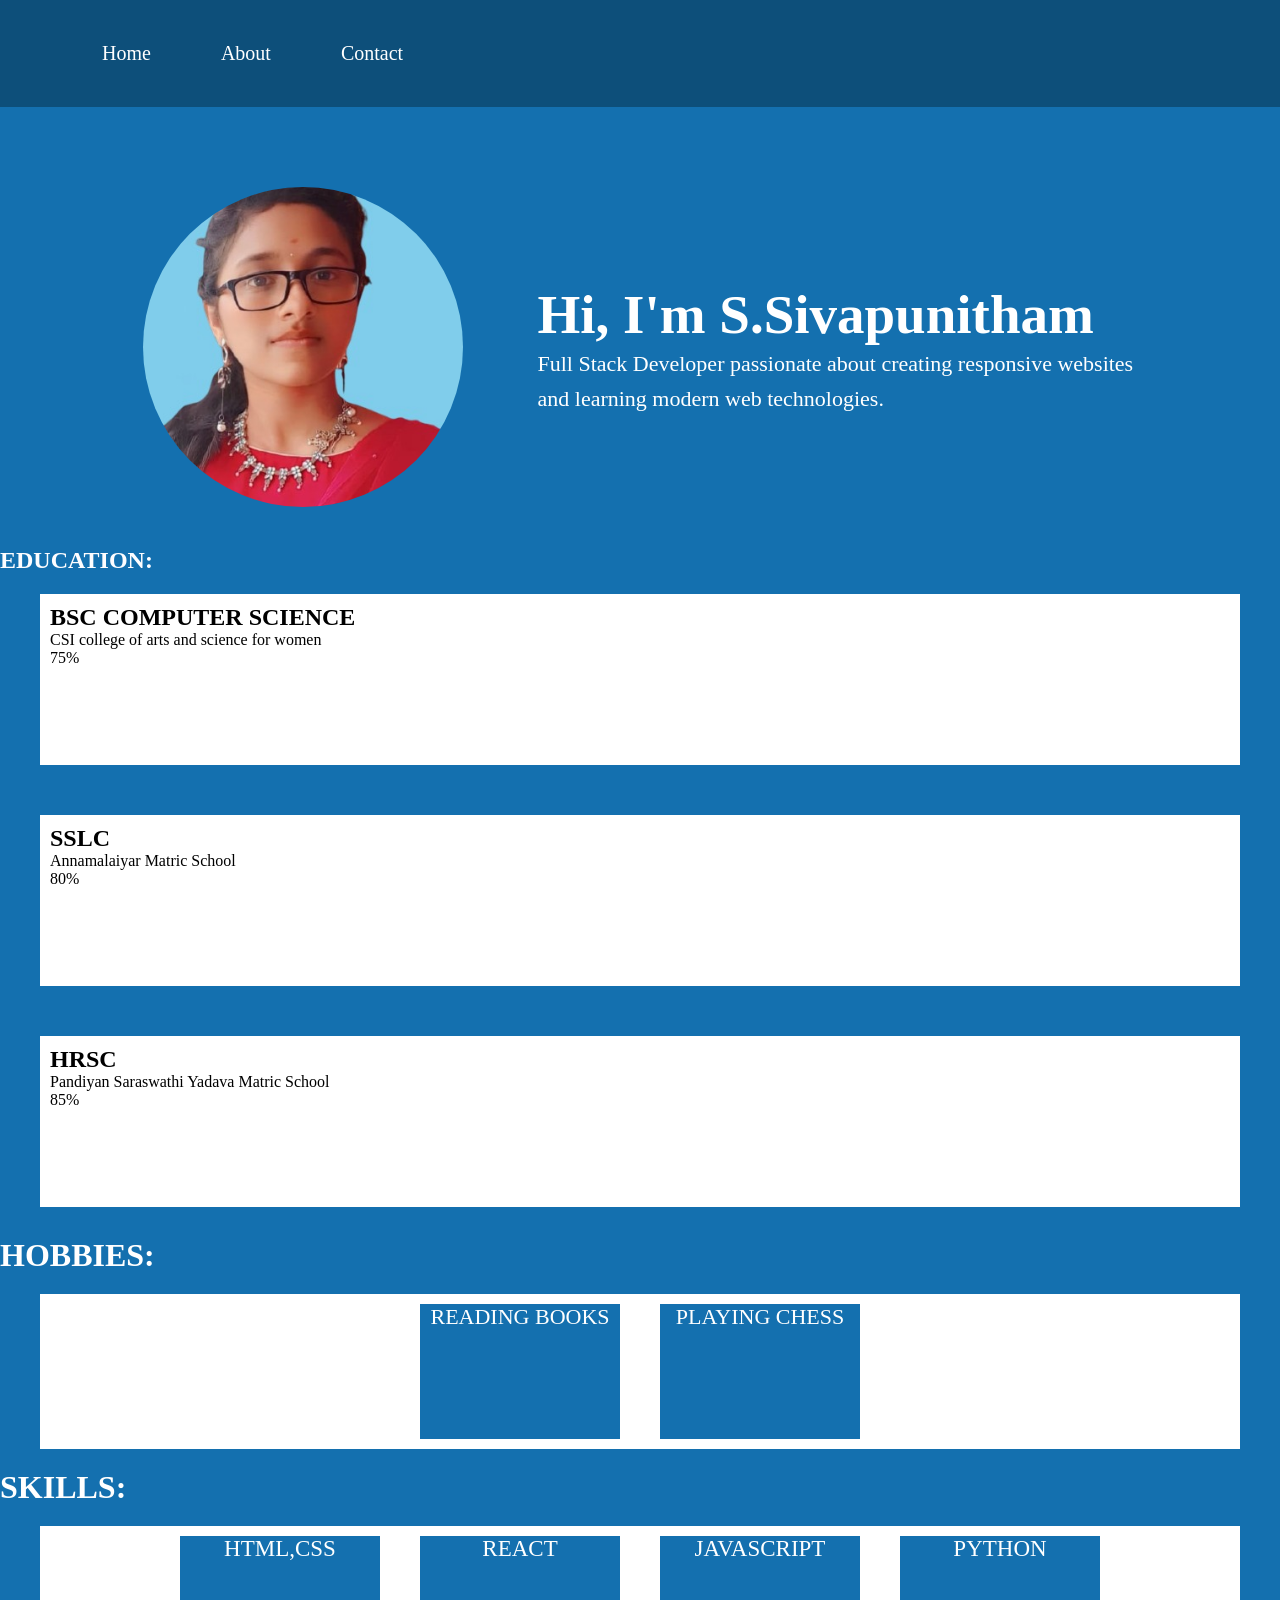
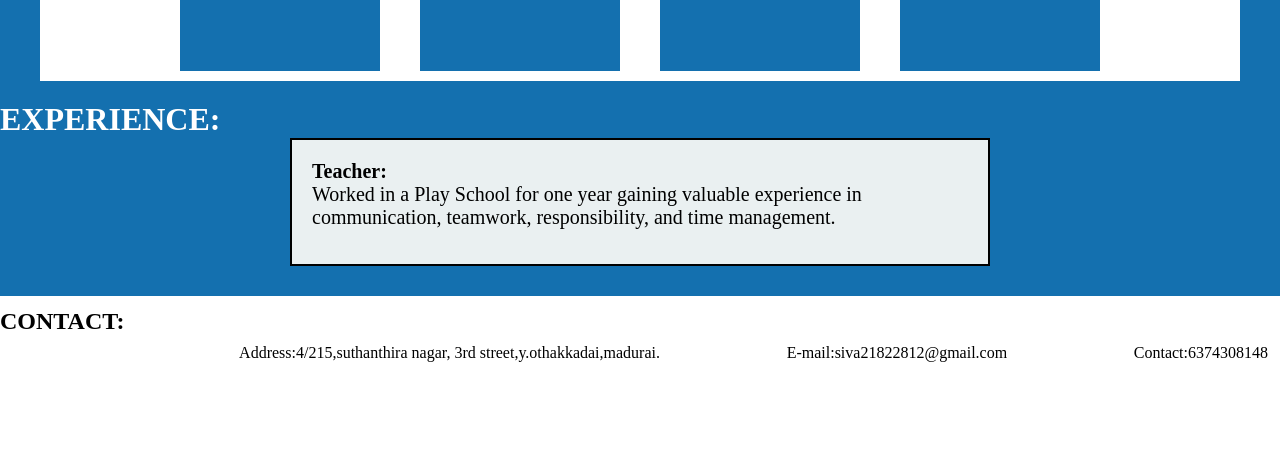
<file: index.html>
<!DOCTYPE html>
<html lang="en">

<head>
    <meta charset="UTF-8">
    <meta name="viewport" content="width=device-width, initial-scale=1.0">
    <title>Portfolio</title>
    <link rel="stylesheet" href="sy.css">
</head>

<body>

    <header>
        <nav class="navbar">
            <ul class="nav-links">
                <li><a href="#">Home</a></li>
                <li><a href="#watch">About</a></li>
                <li><a href="#contact-info">Contact</a></li>
            </ul>
        </nav>
    </header>


    <section class="hero">

        <div class="hero-image">
            <img src="stu.png" alt="img">
        </div>

        <div class="hero-content">
            <h1>Hi, I'm S.Sivapunitham</h1>

            <p>
                Full Stack Developer passionate about
                creating responsive websites and learning
                modern web technologies.
            </p>

        </div>

    </section>


    <br><br>


    <section id="watch">

        <h1 style="color:rgb(253,253,255)">EDUCATION:</h1>

        <div class="time">
            <h2>BSC COMPUTER SCIENCE</h2>
            <p>CSI college of arts and science for women</p>
            <p>75%</p>
        </div>


        <div class="time">
            <h2>SSLC</h2>
            <p>Annamalaiyar Matric School</p>
            <p>80%</p>
        </div>


        <div class="time">
            <h2>HRSC</h2>
            <p>Pandiyan Saraswathi Yadava Matric School</p>
            <p>85%</p>
        </div>

    </section>



    <h1 style="color:white;">HOBBIES:</h1>

    <div class="num">

        <div class="hobbies">
            <p style="font-size:22px;">READING BOOKS</p>
        </div>

        <div class="hobbies">
            <p style="font-size:22px;">PLAYING CHESS</p>
        </div>

    </div>



    <h1 style="color:white;">SKILLS:</h1>

    <div class="num">

        <div class="hobbies">
            <p style="font-size:23px;">HTML,CSS</p>
        </div>

        <div class="hobbies">
            <p style="font-size:23px;">REACT</p>
        </div>

        <div class="hobbies">
            <p style="font-size:23px;">JAVASCRIPT</p>
        </div>

        <div class="hobbies">
            <p style="font-size:23px;">PYTHON</p>
        </div>

    </div>


    <h1 style="color:white;">EXPERIENCE:</h1>

    <div class="experience">

        <div class="exp">

            <p style="color:black; font-size:20px;">

                <b>Teacher:</b><br>

                Worked in a Play School for one year
                gaining valuable experience in communication,
                teamwork, responsibility, and time management.

            </p>

        </div>

    </div>




    <section id="contact-info">

        <h1 style="color:black;">CONTACT:</h1>


        <div class="contact">
            <p>
                Address:4/215,suthanthira nagar,
                3rd street,y.othakkadai,madurai.
            </p>
        </div>


        <div class="contact">
            <p>
                E-mail:siva21822812@gmail.com
            </p>
        </div>


        <div class="contact">
            <p>
                Contact:6374308148
            </p>
        </div>


    </section>


</body>

</html>
</file>
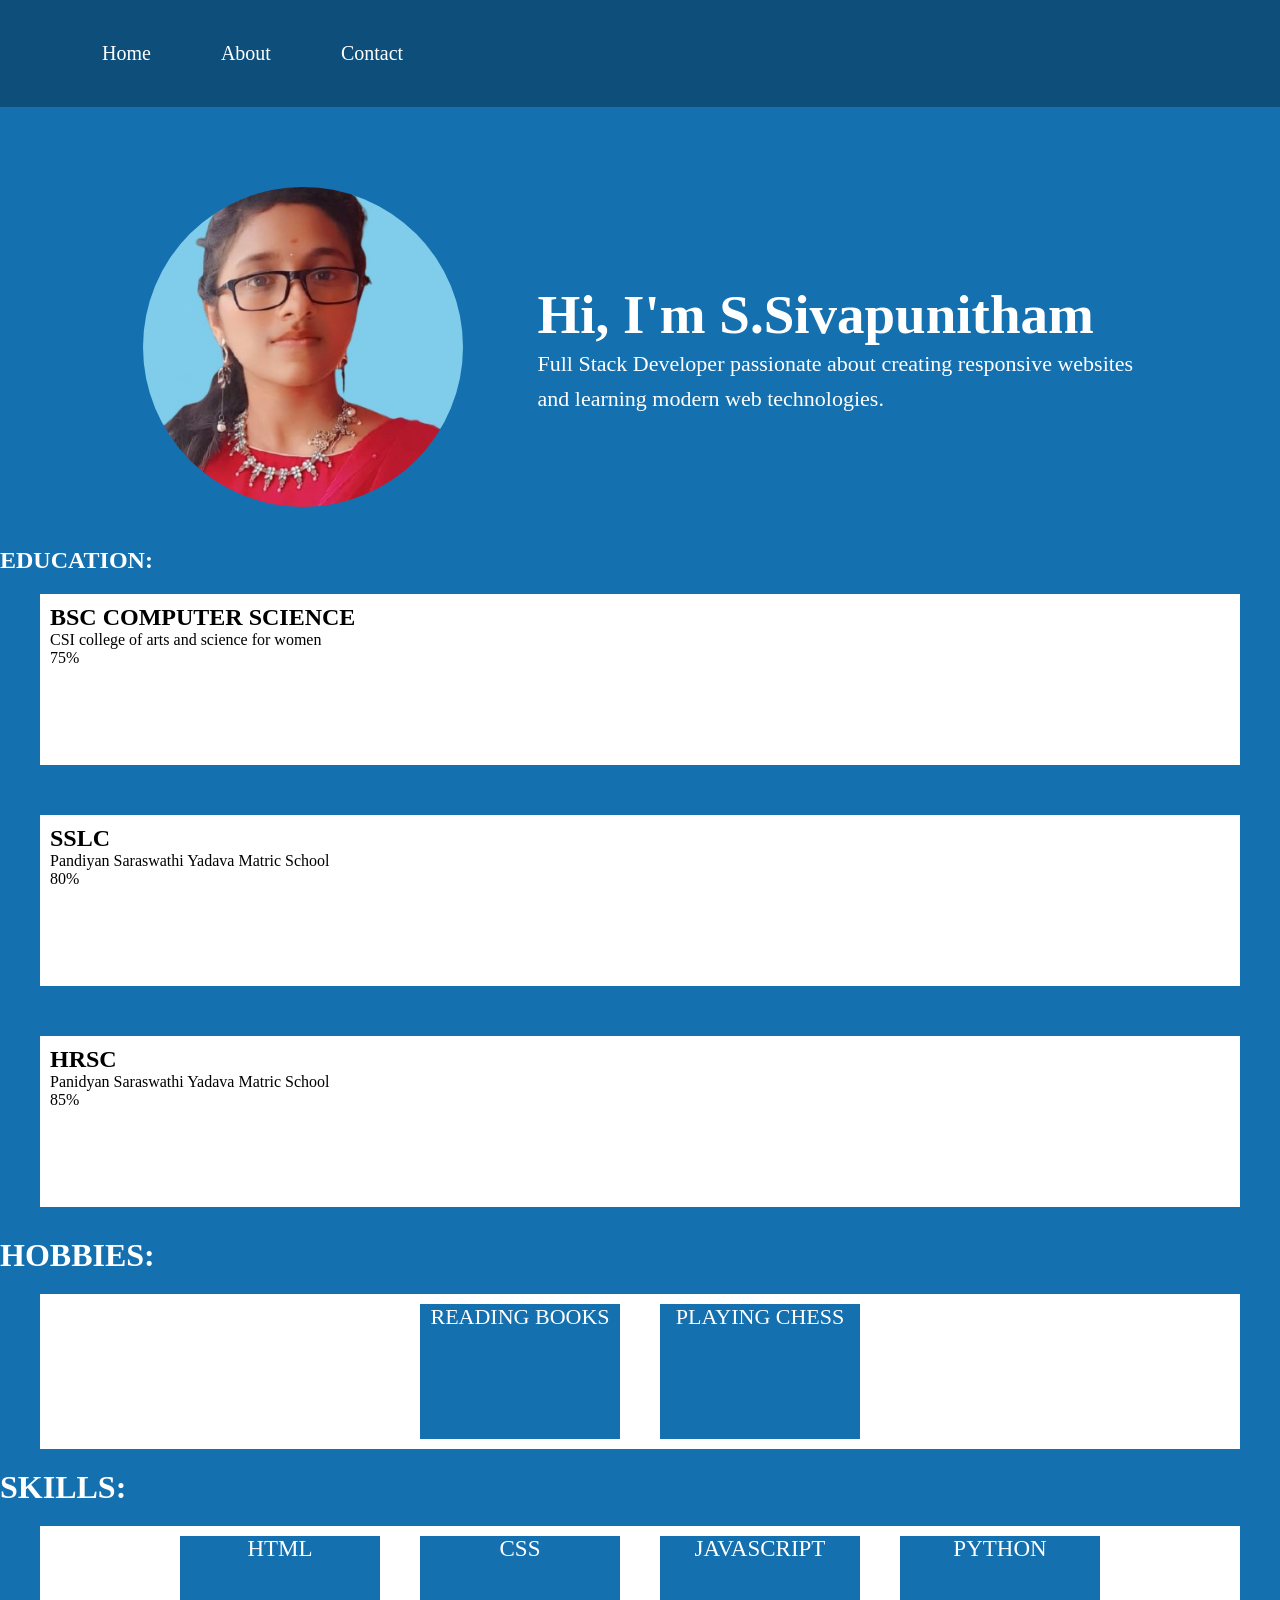
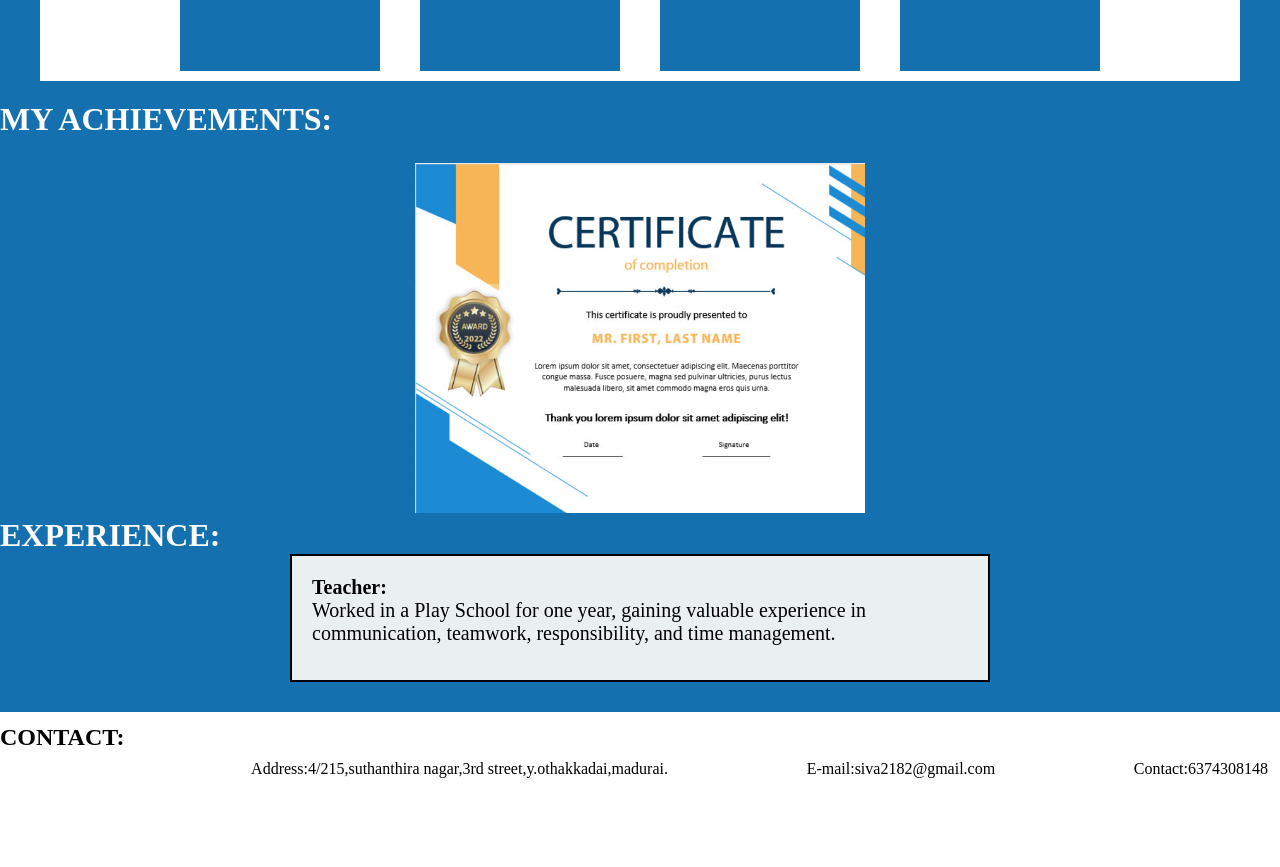
<file: new.html>
<!DOCTYPE html>
<html lang="en">

<head>
    <meta charset="UTF-8">
    <meta name="viewport" content="width=device-width, initial-scale=1.0">
    <title>Document</title>
    <link rel="stylesheet" href="sy.css">
</head>

<body>
    <header>
        <nav class="navbar">
            <ul class="nav-links">
                <li><a href="#">Home</a></li>
                <li><a href="#watch">About</a></li>
                <li><a href="#contact-info">Contact</a></li>
            </ul>
        </nav>
    </header>

    <section class="hero">

        <div class="hero-image">
            <img src="stu.png" alt="img">
        </div>

        <div class="hero-content">
            <h1>Hi, I'm S.Sivapunitham</h1>
            <p>
                Full Stack Developer passionate about
                creating responsive websites and learning
                modern web technologies.
            </p>
        </div>


    </section> <br>
    <br>

    <section id="watch">
        <b>
            <h1 style="color:rgb(253, 253, 255)">EDUCATION:</h1>
        </b>
        <div class="time">
            <h2>BSC COMPUTER SCIENCE </h2>

            <p>CSI college of arts and science for women</p>

            <p>75%</p>
        </div>
        <div class="time">
            <h2>SSLC</h2>
            <p>Pandiyan Saraswathi Yadava Matric School</p>
            <p>80%</p>
        </div>
        <div class="time">
            <h2>HRSC</h2>
            <p>Panidyan Saraswathi Yadava Matric School</p>
            <p>85%</p>
        </div>


    </section>


    <h1 style="color: rgb(255, 255, 255);">HOBBIES:</h1>
    <div class="num">
        <div class="hobbies">
            <p style="font-size: 22px;">READING BOOKS</p>
        </div>
        <div class="hobbies">
            <p style="font-size: 22px;">PLAYING CHESS</p>
        </div>
    </div>
    <h1 style="color: rgb(255, 255, 255);">SKILLS:</h1>
    <div class="num">
        <div class="hobbies">
            <p style="font-size: 23px;">HTML</p>
        </div>
        <div class="hobbies">
            <p style="font-size: 23px;">CSS</p>
        </div>
        <div class="hobbies">
            <p style="font-size: 23px;">JAVASCRIPT</p>
        </div>
        <div class="hobbies">
            <p style="font-size: 23px;">PYTHON</p>
        </div>
    </div>
   
    </section>
    <h1 style="color:rgb(253, 253, 255)">MY ACHIEVEMENTS:</h1>
    <div class="achievements">
        <div class="achieve">
            <img src="achieve.png" alt="img">

        </div>
    </div>
    <h1 style="color:rgb(253, 253, 255)">EXPERIENCE:</h1>
    <div class="experience">
        <div class="exp">
            <p style="color:rgb(0, 0, 0); font-size: 20px;">
                <b>Teacher:</b><br> Worked in a Play School for one year, gaining valuable experience in communication,
                teamwork, responsibility, and time management.
            </p>

        </div>
    </div>
    <section id="contact-info">
        <h1 style="color: rgb(0, 0, 0);">CONTACT:</h1>
        <div class="contact">
            <p>Address:4/215,suthanthira nagar,3rd street,y.othakkadai,madurai.</p>
        </div>
        <div class="contact">
            <p>E-mail:siva2182@gmail.com</p>

        </div>
        <div class="contact">
            <p>Contact:6374308148</p>
        </div>



</body>

</html>
</file>
<file: sy.css>
*{
    margin:0;
    padding:0;
    box-sizing:border-box;
}

body{
    background-color:#1470af;
}


nav{
    background-color:#0D4f7A;
}


.navbar{
    display:flex;
    padding:22px 62px;
}


.nav-links{
    display:flex;
    flex-direction: row;
    list-style:none;
    padding:20px;
    gap:30px;
}


.navbar ul li a{
    text-decoration:none;
    padding:20px;
    color:#FFFFFF;
    font-size:20px;
}



.hero{
    display:flex;
    flex-direction: row;
    align-items:center;
    justify-content:center;
    gap:75px;
    margin-top:80px;
}


.hero-image img{
    width:320px;
    height:320px;
    border-radius:50%;
    object-fit:cover;
}


.hero-content{
    width:600px;
}


.hero-content h1{
    font-size:55px;
    color:white;
}


.hero-content p{
    font-size:22px;
    color:white;
    line-height:35px;
}




#watch{
    display:flex;
    flex-direction:column;
}


.time{
    background-color:white;
    padding:10px;
    margin:40px;
    margin-top:20px;
    margin-bottom:30px;
    height:19vh;
}




.num{
    background-color:white;
    display:flex;
    flex-direction:row;
    padding:10px;
    margin:40px;
    margin-bottom:20px;
    margin-top:20px;
    justify-content:center;
    gap:40px;
}



.hobbies{
    background-color:#1470af;
    height:15vh;
    width:200px;
    text-align:center;
    color:white;
}



#contact-info{
    background-color:white;
    display:flex;
    flex-direction:row;
    justify-content:space-between;
    color:white;
    line-height:50px;
}



.contact{
    display:flex;
    padding:12px;
    background-color:white;
    color:black;
    height:15vh;
    margin-top:20px;
}



.achievements{
    display:flex;
    justify-content:center;
    margin-top:25px;
}



.achieve img{
    width:450px;
    height:350px;
    object-fit:cover;
}



.experience{
    display:flex;
    flex-direction:column;
    background-color:#eaf0f1;
    width:700px;
    border:2px solid black;
    padding:20px;
    margin-bottom:30px;
    gap:20px;
    margin-left:auto;
    margin-right:auto;
}



.exp{
    width:600px;
    margin-bottom:15px;
}



/* FORMOBILE RESPONSIVE  DESIGN */


@media(max-width:768px){


    .navbar{
        padding:15px;
    }


    .nav-links{
        padding:10px;
        gap:15px;
    }


    .hero{
        flex-direction:column;
        gap:30px;
        margin-top:40px;
        text-align:center;
    }


    .hero-image img{
        width:220px;
        height:220px;
    }


    .hero-content{
        width:90%;
    }


    .hero-content h1{
        font-size:35px;
    }


    .hero-content p{
        font-size:18px;
        line-height:28px;
    }



    .num{
        flex-wrap:wrap;
        margin:20px;
        gap:20px;
    }


    .hobbies{
        width:150px;
        height:auto;
        padding:20px;
    }



    .time{
        margin:20px;
        height:auto;
    }



    .achieve img{
        width:90%;
        height:auto;
        align-items: center;
    }



    .experience{
        width:90%;
    }


    .exp{
        width:100%;
    }



    #contact-info{
        flex-direction:column;
        padding:20px;
    }


    .contact{
        height:auto;
    }


}



/* ACCORD TO SCREEN IT CHANGED THIS (FOR ABOVE 769)*/

@media(min-width:769px) and (max-width:1024px){


    .hero-content{
        width:50%;
    }


    .hero-image img{
        width:250px;
        height:250px;
    }


    .experience{
        width:80%;
    }


}
</file>
